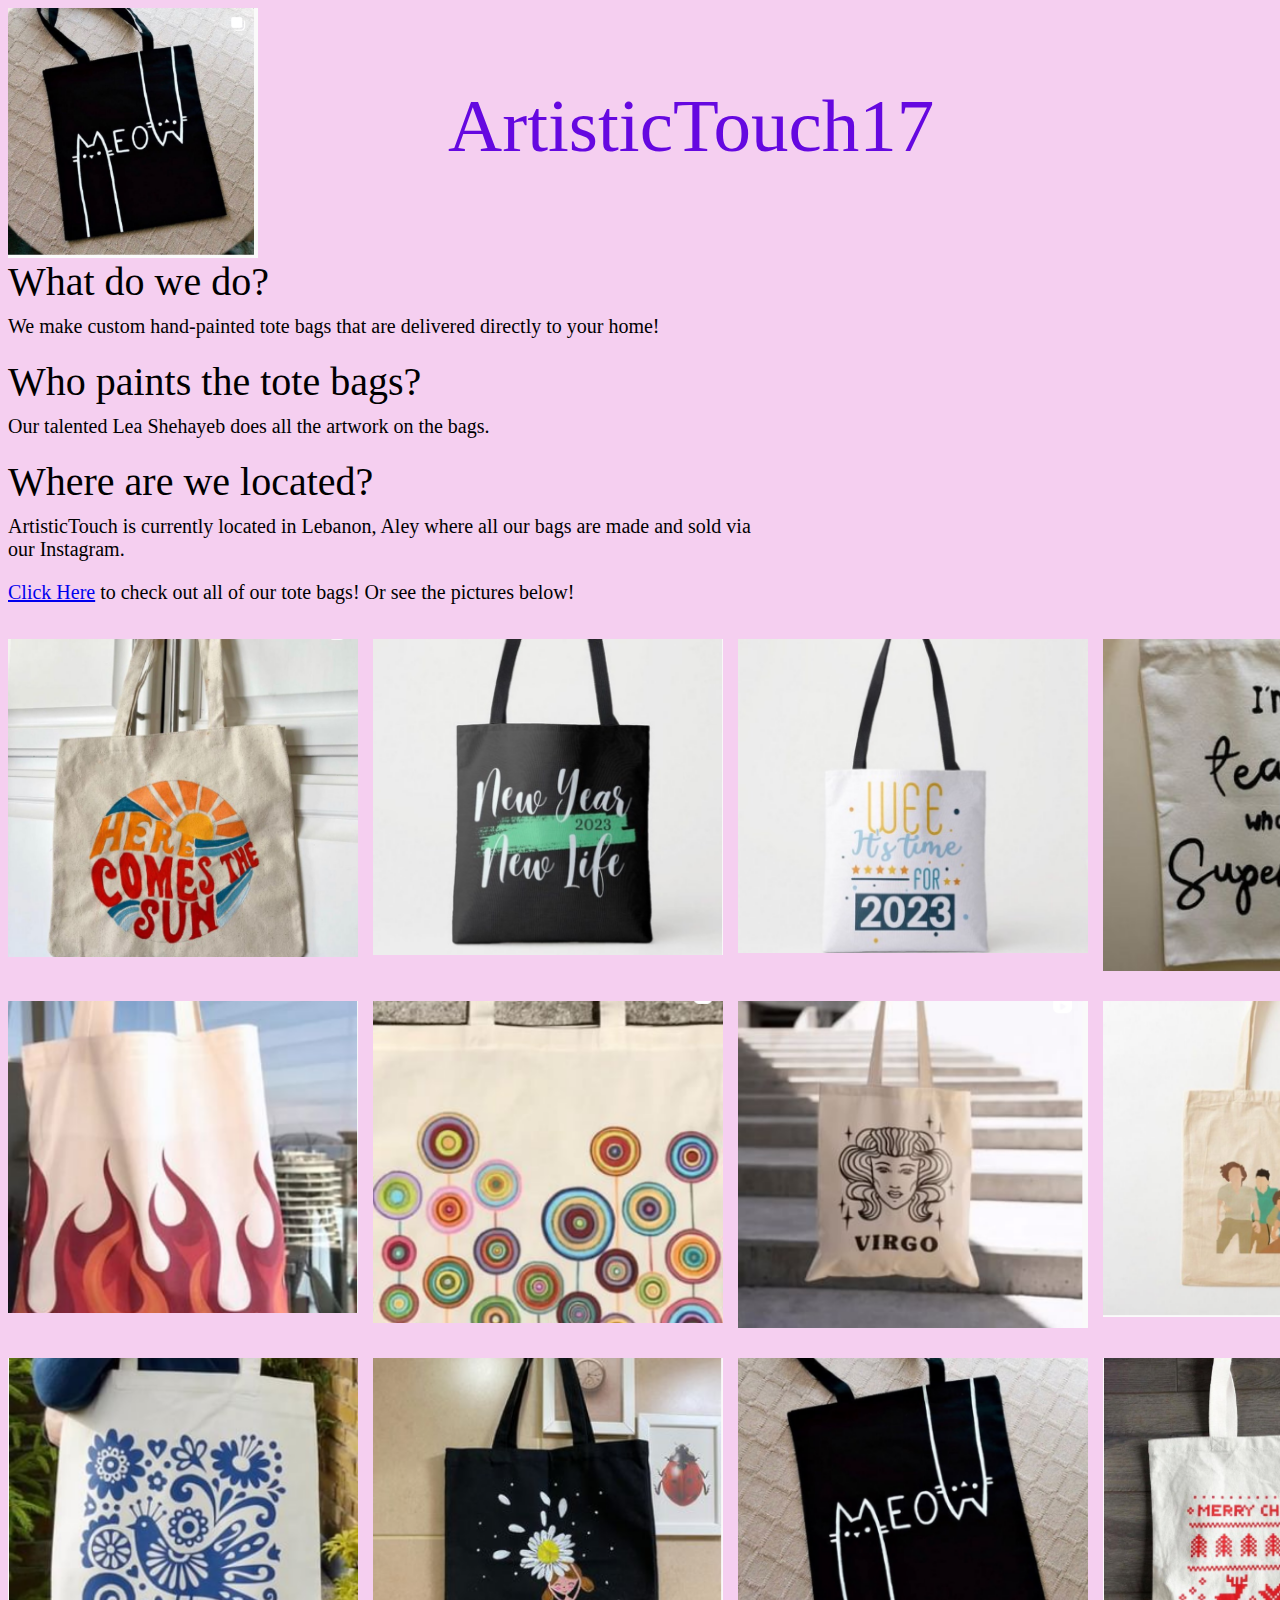
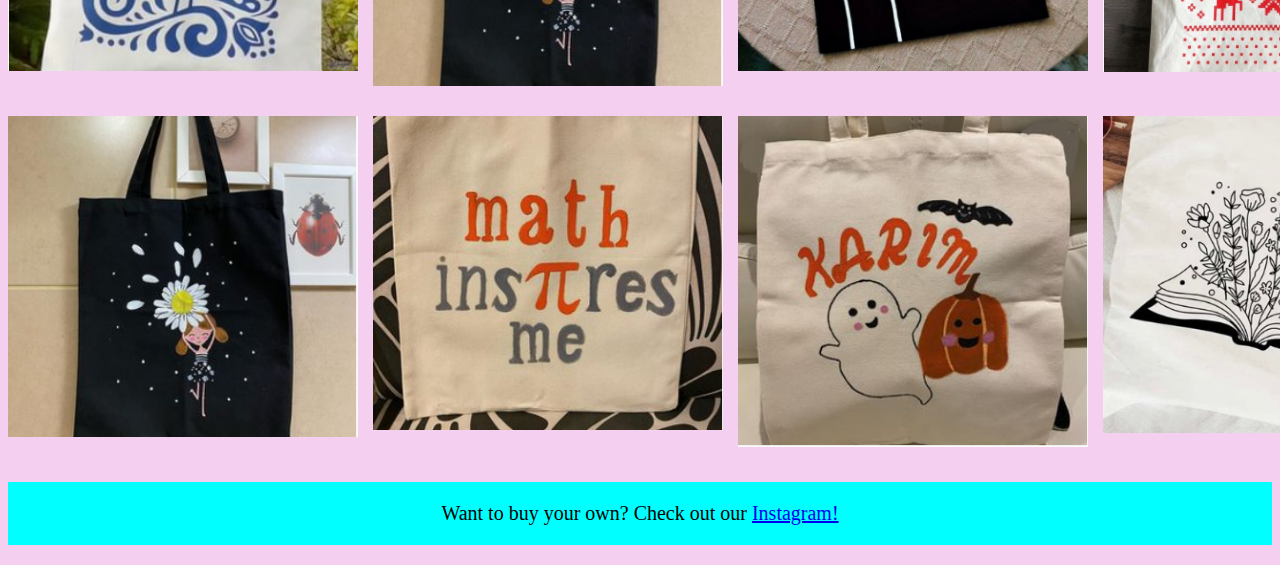
<file: index.html>
<!DOCTYPE html>
<head>
  <title>Artistic Touch</title>
  <link rel="preconnect" href="https://fonts.googleapis.com"><link rel="preconnect" href="https://fonts.gstatic.com" crossorigin><link href="https://fonts.googleapis.com/css2?family=Cedarville+Cursive&display=swap" rel="stylesheet">
<link rel="stylesheet" href="artistictouch.css">
</head>
<body>
<div class="titleetc">
  

  <p class="Title">ArtisticTouch17</p>
  <img class="meow" src="Meow.png">
  
</div>
<div>
  <p class="whatDoWeDo" style="font-size:40px;" >What do we do?</p>
  <p class="whatwedois" style="font-size:20px;">We make custom hand-painted tote bags that are delivered directly to your home!</p>
  <p class="whatDoWeDo" style="font-size:40px;">Who paints the tote bags?</p>
  <p class="whatwedois" style="font-size:20px;">Our talented Lea Shehayeb does all the artwork on the bags.</p>
  <p class="whatDoWeDo" style="font-size:40px;">Where are we located?</p>
  <p class="whatwedois" style="font-size:20px;">ArtisticTouch is currently located in Lebanon, Aley where all our bags are made and sold via our Instagram.</p>
  <p class="whatwedois" style="font-size:20px;"><a  target =_blank href="https://www.instagram.com/artistictouch17/">Click Here</a> to check out all of our tote bags! Or see the pictures below!</p>
  
</div>
<div class="artpic">
  <img class="pictures" src="artisticPictures/pic1.png">
  <img class="pictures" src="artisticPictures/pic2.png">
  <img class="pictures" src="artisticPictures/pic3.png">
  <img class="pictures" src="artisticPictures/pic4.png">
  <img class="pictures" src="artisticPictures/pic5.png">
  <img class="pictures" src="artisticPictures/pic6.png">
  <img class="pictures" src="artisticPictures/pic7.png">
  <img class="pictures" src="artisticPictures/pic8.png">
  <img class="pictures" src="artisticPictures/pic9.png">
  <img class="pictures" src="artisticPictures/pic10.png">
  <img class="pictures" src="artisticPictures/pic11.png">
  <img class="pictures" src="artisticPictures/pic12.png">
  <img class="pictures" src="artisticPictures/pic13.png">
  <img class="pictures" src="artisticPictures/pic14.png">
  <img class="pictures" src="artisticPictures/pic15.png">
  <img class="pictures" src="artisticPictures/pic17.png">

</div>
<p target="_blank" class="end" style="text-align:center;
font-size:20px;
font-family:cursive;
background-color:cyan;
padding-top:20px;
padding-bottom:20px;">Want to buy your own? Check out our <a href="https://www.instagram.com/artistictouch17/">Instagram!</a></p>
</body>
</file>
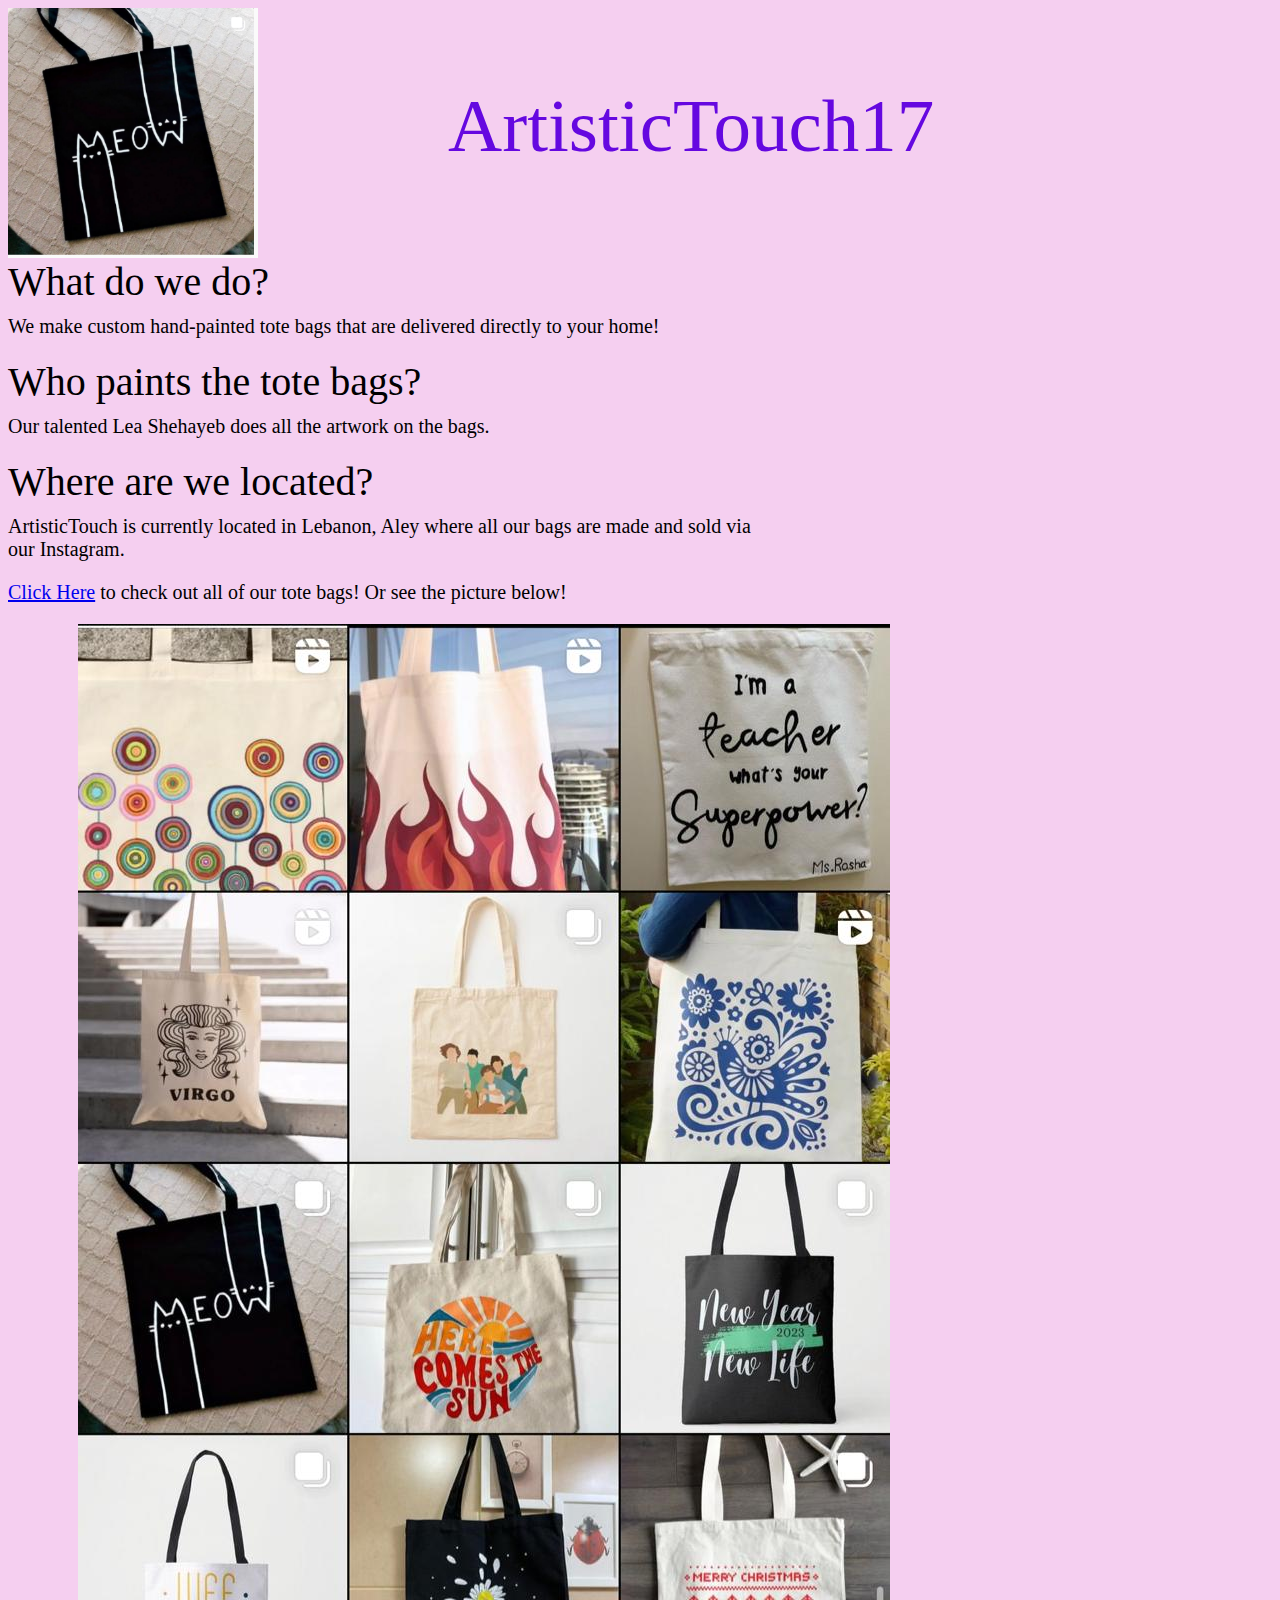
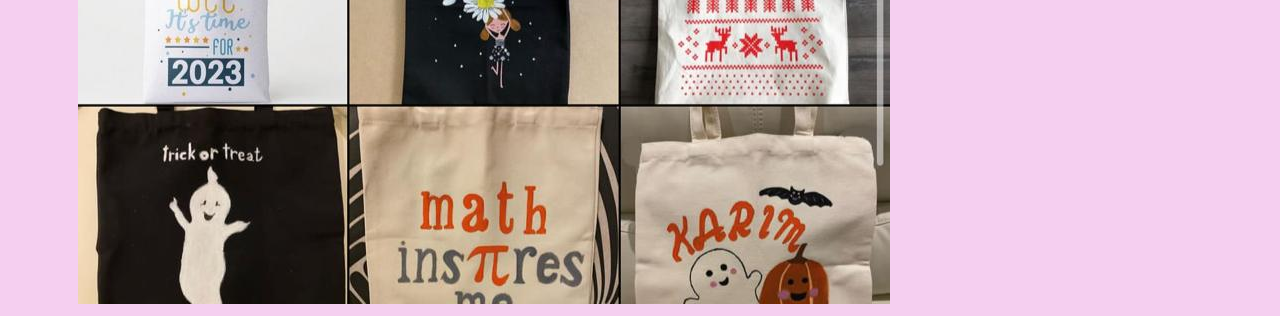
<file: artisticTouch.html>
<!DOCTYPE html>
<head>
  <title>Artistic Touch</title>
  <link rel="preconnect" href="https://fonts.googleapis.com"><link rel="preconnect" href="https://fonts.gstatic.com" crossorigin><link href="https://fonts.googleapis.com/css2?family=Cedarville+Cursive&display=swap" rel="stylesheet">
<link rel="stylesheet" href="artistictouch.css">
</head>
<body>
<div class="titleetc">
  

  <p class="Title">ArtisticTouch17</p>
  <img class="meow" src="Meow.png">
  
</div>
<div>
  <p class="whatDoWeDo">What do we do?</p>
  <p class="whatwedois">We make custom hand-painted tote bags that are delivered directly to your home!</p>
  <p class="whatDoWeDo">Who paints the tote bags?</p>
  <p class="whatwedois">Our talented Lea Shehayeb does all the artwork on the bags.</p>
  <p class="whatDoWeDo">Where are we located?</p>
  <p class="whatwedois">ArtisticTouch is currently located in Lebanon, Aley where all our bags are made and sold via our Instagram.</p>
  <p class="whatwedois"><a  target =_blank href="https://www.instagram.com/artistictouch17/">Click Here</a> to check out all of our tote bags! Or see the picture below!</p>
  <img class="theimage"  src="firstbackground.jpeg">
</div>
</body>
</file>
<file: artistictouch.css>
body {
  background-color: rgb(245, 207, 240);
}
.titleetc {
  display:grid;
  grid-template-columns: 0px  1fr ;
  
  
}
.Title {
  
  padding-left:100px;
  font-size:75px;
  color:rgb(101, 8, 224);
  text-align: center;

margin-top:none;
margin-right: 500px;
margin-left: 340px;
margin-bottom:none;
}
.Title, .whatDoWeDo,.whatwedois {
  font-family:cursive;
}
.whatDoWeDo {
  font-size:40px;
  margin-top:0;
  margin-bottom:10px;
}
.whatwedois {
  width:750px;
  font-size:20px;
  margin-top:0px;
}
.meow {
  width:250px;
  
  margin-top:none;
  margin-left:none;
  vertical-align: left;
  object-fit:cover;
  
}
.theimage {
  margin-left: 70px;
}
.artpic {
  display:grid;
  grid-template-columns:1fr 1fr 1fr 1fr;
}
.pictures {
  margin-right:15px;
  margin-bottom:15px;
  margin-top:15px;
  width:350px;
  object-fit:cover;
  vertical-align: top;
}
.end {
  text-align:center;
  font-size:20px;
  font-family:cursive;
  background-color:cyan;
  padding-top:20px;
  padding-bottom:20px;
}
</file>
